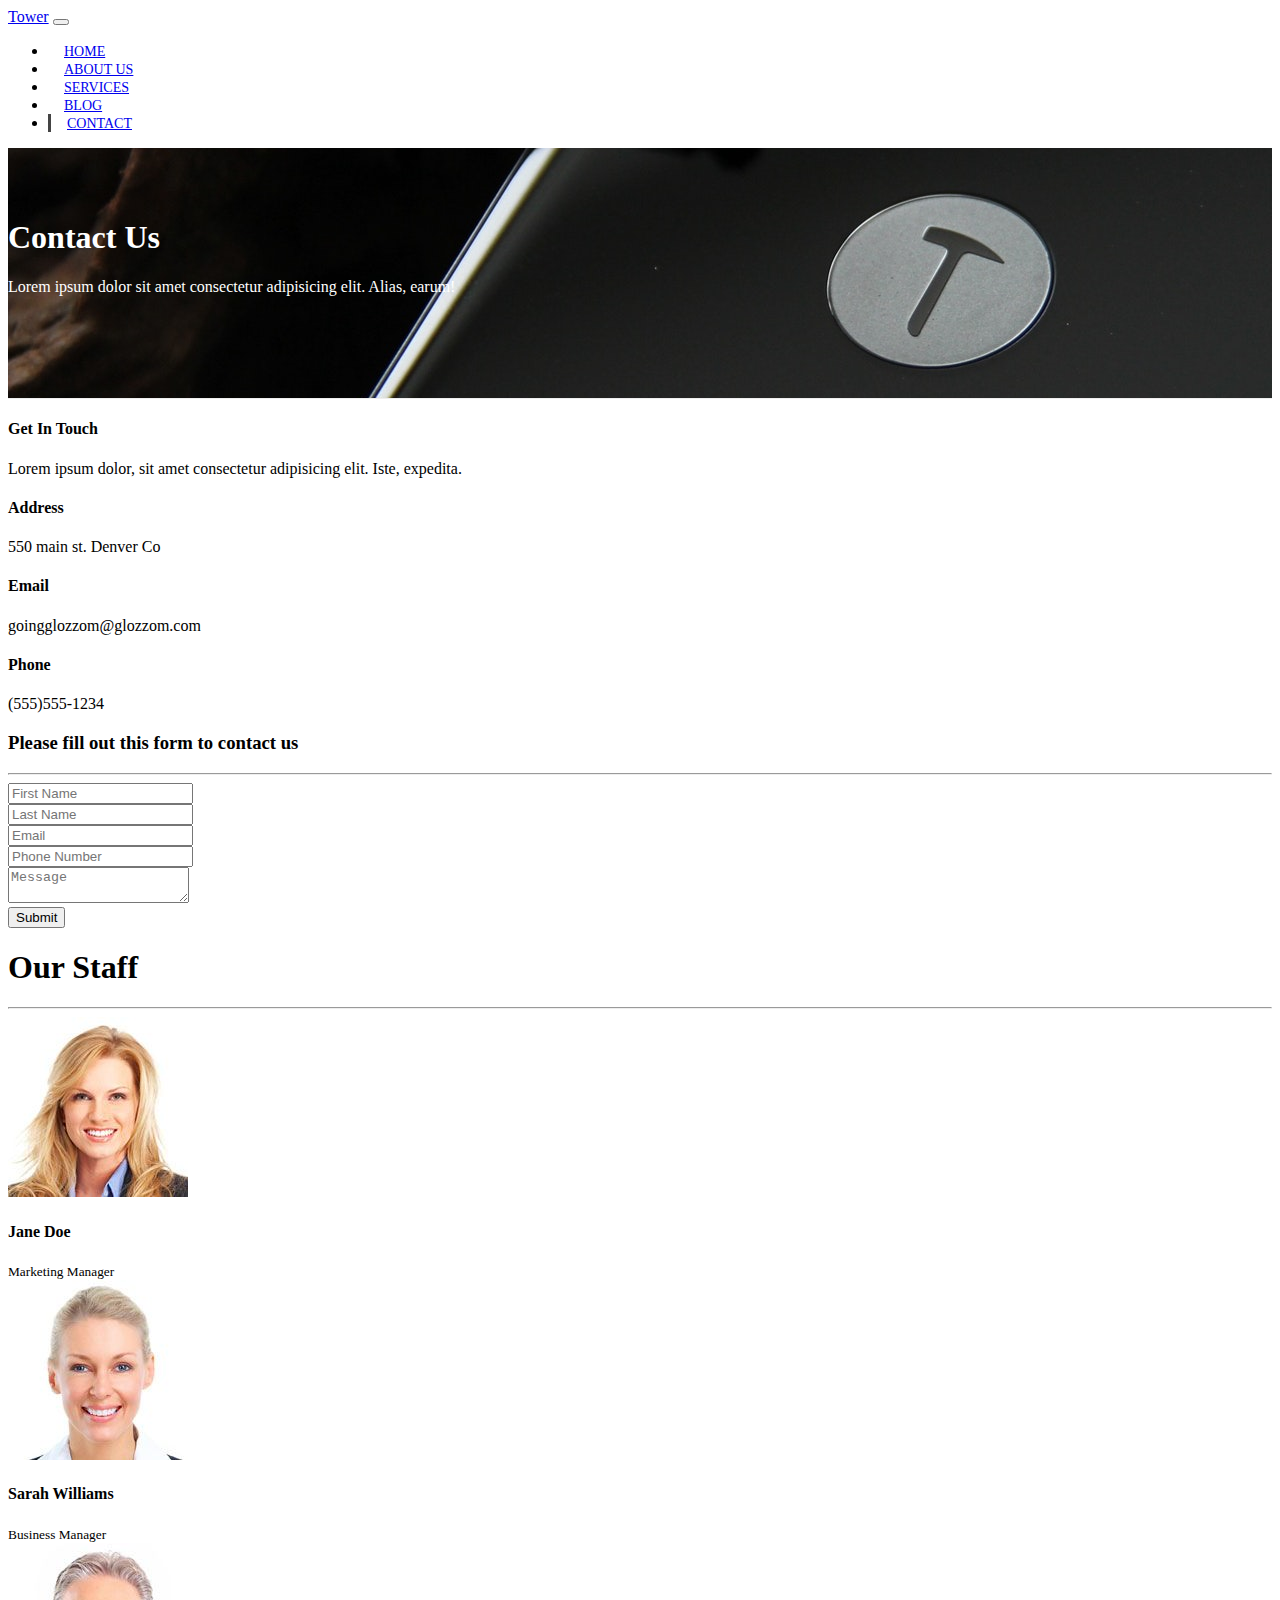
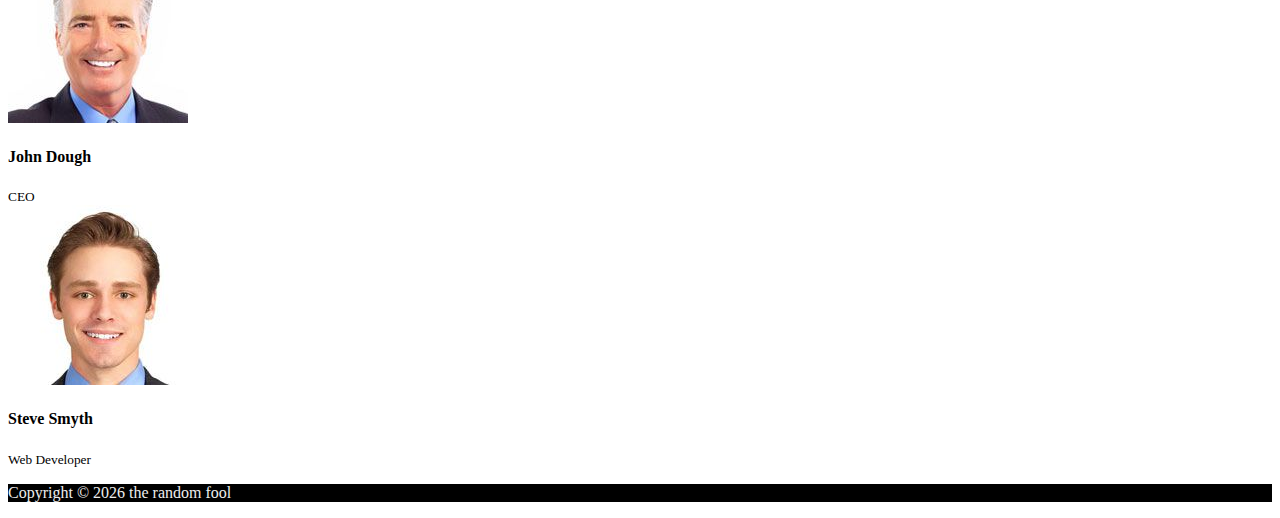
<file: tower/contact.html>
<!DOCTYPE html>
<html lang="en">

<head>
    <meta charset="UTF-8">
    <meta name="viewport" content="width=device-width, initial-scale=1.0">
    <meta http-equiv="X-UA-Compatible" content="ie=edge">
    <link rel="stylesheet" href="https://use.fontawesome.com/releases/v5.0.13/css/all.css"
        integrity="sha384-DNOHZ68U8hZfKXOrtjWvjxusGo9WQnrNx2sqG0tfsghAvtVlRW3tvkXWZh58N9jp" crossorigin="anonymous">
    <link rel="stylesheet" href="https://stackpath.bootstrapcdn.com/bootstrap/4.1.1/css/bootstrap.min.css"
        integrity="sha384-WskhaSGFgHYWDcbwN70/dfYBj47jz9qbsMId/iRN3ewGhXQFZCSftd1LZCfmhktB" crossorigin="anonymous">
    <link rel="stylesheet" href="css/style.css">
    <link rel="icon" href="./img/tower-icon.jpeg" />
    <title>Bootstrap Theme</title>
</head>

<body>
    <nav class="navbar navbar-expand-sm navbar-dark bg-dark">
        <div class="container">
            <a href="index.html" class="navbar-brand">Tower</a>
            <button class="navbar-toggler" data-toggle='collapse' data-target='#navbarCollapse'>
                <span class="navbar-toggler-icon"></span>
            </button>
            <div class="collapse navbar-collapse" id='navbarCollapse'>
                <ul class="navbar-nav ml-auto">
                    <li class="nav-item">
                        <a href="index.html" class="nav-link">Home</a>
                    </li>

                    <li class="nav-item">
                        <a href="about.html" class="nav-link">About Us</a>
                    </li>

                    <li class="nav-item">
                        <a href="services.html" class="nav-link">Services</a>
                    </li>

                    <li class="nav-item">
                        <a href="blog.html" class="nav-link">Blog</a>
                    </li>

                    <li class="nav-item active">
                        <a href="contact.html" class="nav-link">Contact</a>
                    </li>
                </ul>
            </div>
        </div>
    </nav>

    <!-- / PAGE HEADER -->

    <header id="page-header">
        <div class="container">
            <div class="row">
                <div class="col-md-6 m-auto text-center">
                    <h1>Contact Us</h1>
                    <p>Lorem ipsum dolor sit amet consectetur adipisicing elit. Alias, earum!</p>
                </div>
            </div>
        </div>
    </header>

    <!-- CONTACT SECTION -->
    <section id="contact" class="py-3">
        <div class="container">
            <div class="row">
                <div class="col-md-4">
                    <div class="card p-4">
                        <div class="card-body">
                            <h4>Get In Touch</h4>
                            <p>Lorem ipsum dolor, sit amet consectetur adipisicing elit. Iste, expedita.</p>
                            <h4>Address</h4>
                            <p>550 main st. Denver Co</p>
                            <h4>Email</h4>
                            <p>goingglozzom@glozzom.com</p>
                            <h4>Phone</h4>
                            <p>(555)555-1234</p>
                        </div>
                    </div>
                </div>
                <div class="col-md-8">
                    <div class="card p-4">
                        <div class="card-body">
                            <h3 class='text-center'>Please fill out this form to contact us</h3>
                            <hr>
                            <div class="row">
                                <div class="col-md-6">
                                    <div class="form-group">
                                        <input type="text" class="form-control" placeholder="First Name">
                                    </div>
                                </div>

                                <div class="col-md-6">
                                    <div class="form-group">
                                        <input type="text" class="form-control" placeholder="Last Name">
                                    </div>
                                </div>

                                <div class="col-md-6">
                                    <div class="form-group">
                                        <input type="email" class="form-control" placeholder="Email">
                                    </div>
                                </div>

                                <div class="col-md-6">
                                    <div class="form-group">
                                        <input type="text" class="form-control" placeholder="Phone Number">
                                    </div>
                                </div>
                            </div>
                            <div class="row">
                                <div class="col-md-12">
                                    <div class="form-group">
                                        <textarea class="form-control" placeholder="Message"></textarea>
                                    </div>
                                </div>
                                <div class="col-md-12">
                                    <div class="form-group">
                                        <input type="submit" value="Submit" class='btn btn-outline-danger btn-block'>
                                    </div>
                                </div>
                            </div>
                        </div>
                    </div>
                </div>
            </div>
        </div>
    </section>

    <!-- STAFF -->

    <section id="staff" class="py-5 text-center bg-dark text-white">
        <div class="container">
            <h1>Our Staff</h1>
            <hr>
            <div class="row">
                <div class="col-md-3">
                    <img src="img/person1.jpg" alt="" class="img-fluid rounded-circle mb-2">
                    <h4>Jane Doe</h4>
                    <small>Marketing Manager</small>
                </div>
                <div class="col-md-3">
                    <img src="img/person2.jpg" alt="" class="img-fluid rounded-circle mb-2">
                    <h4>Sarah Williams</h4>
                    <small>Business Manager</small>
                </div>
                <div class="col-md-3">
                    <img src="img/person3.jpg" alt="" class="img-fluid rounded-circle mb-2">
                    <h4>John Dough</h4>
                    <small>CEO</small>
                </div>
                <div class="col-md-3">
                    <img src="img/person4.jpg" alt="" class="img-fluid rounded-circle mb-2">
                    <h4>Steve Smyth</h4>
                    <small>Web Developer</small>
                </div>
            </div>
        </div>
    </section>

    <!-- FOOTER -->
    <footer id="main-footer" class="text-center p-4">
        <div class="container">
            <div class="row">
                <div class="col">
                    <p>Copyright &copy; <span id='year'></span> the random fool</p>
                </div>
            </div>
        </div>
    </footer>




    <script src="http://code.jquery.com/jquery-3.3.1.min.js"
        integrity="sha256-FgpCb/KJQlLNfOu91ta32o/NMZxltwRo8QtmkMRdAu8=" crossorigin="anonymous"></script>
    <script src="https://cdnjs.cloudflare.com/ajax/libs/popper.js/1.14.3/umd/popper.min.js"
        integrity="sha384-ZMP7rVo3mIykV+2+9J3UJ46jBk0WLaUAdn689aCwoqbBJiSnjAK/l8WvCWPIPm49" crossorigin="anonymous">
    </script>
    <script src="https://stackpath.bootstrapcdn.com/bootstrap/4.1.1/js/bootstrap.min.js"
        integrity="sha384-smHYKdLADwkXOn1EmN1qk/HfnUcbVRZyYmZ4qpPea6sjB/pTJ0euyQp0Mk8ck+5T" crossorigin="anonymous">
    </script>


    <script>
        // Get the current year for the copyright
        $('#year').text(new Date().getFullYear());
    </script>
</body>

</html>
</file>
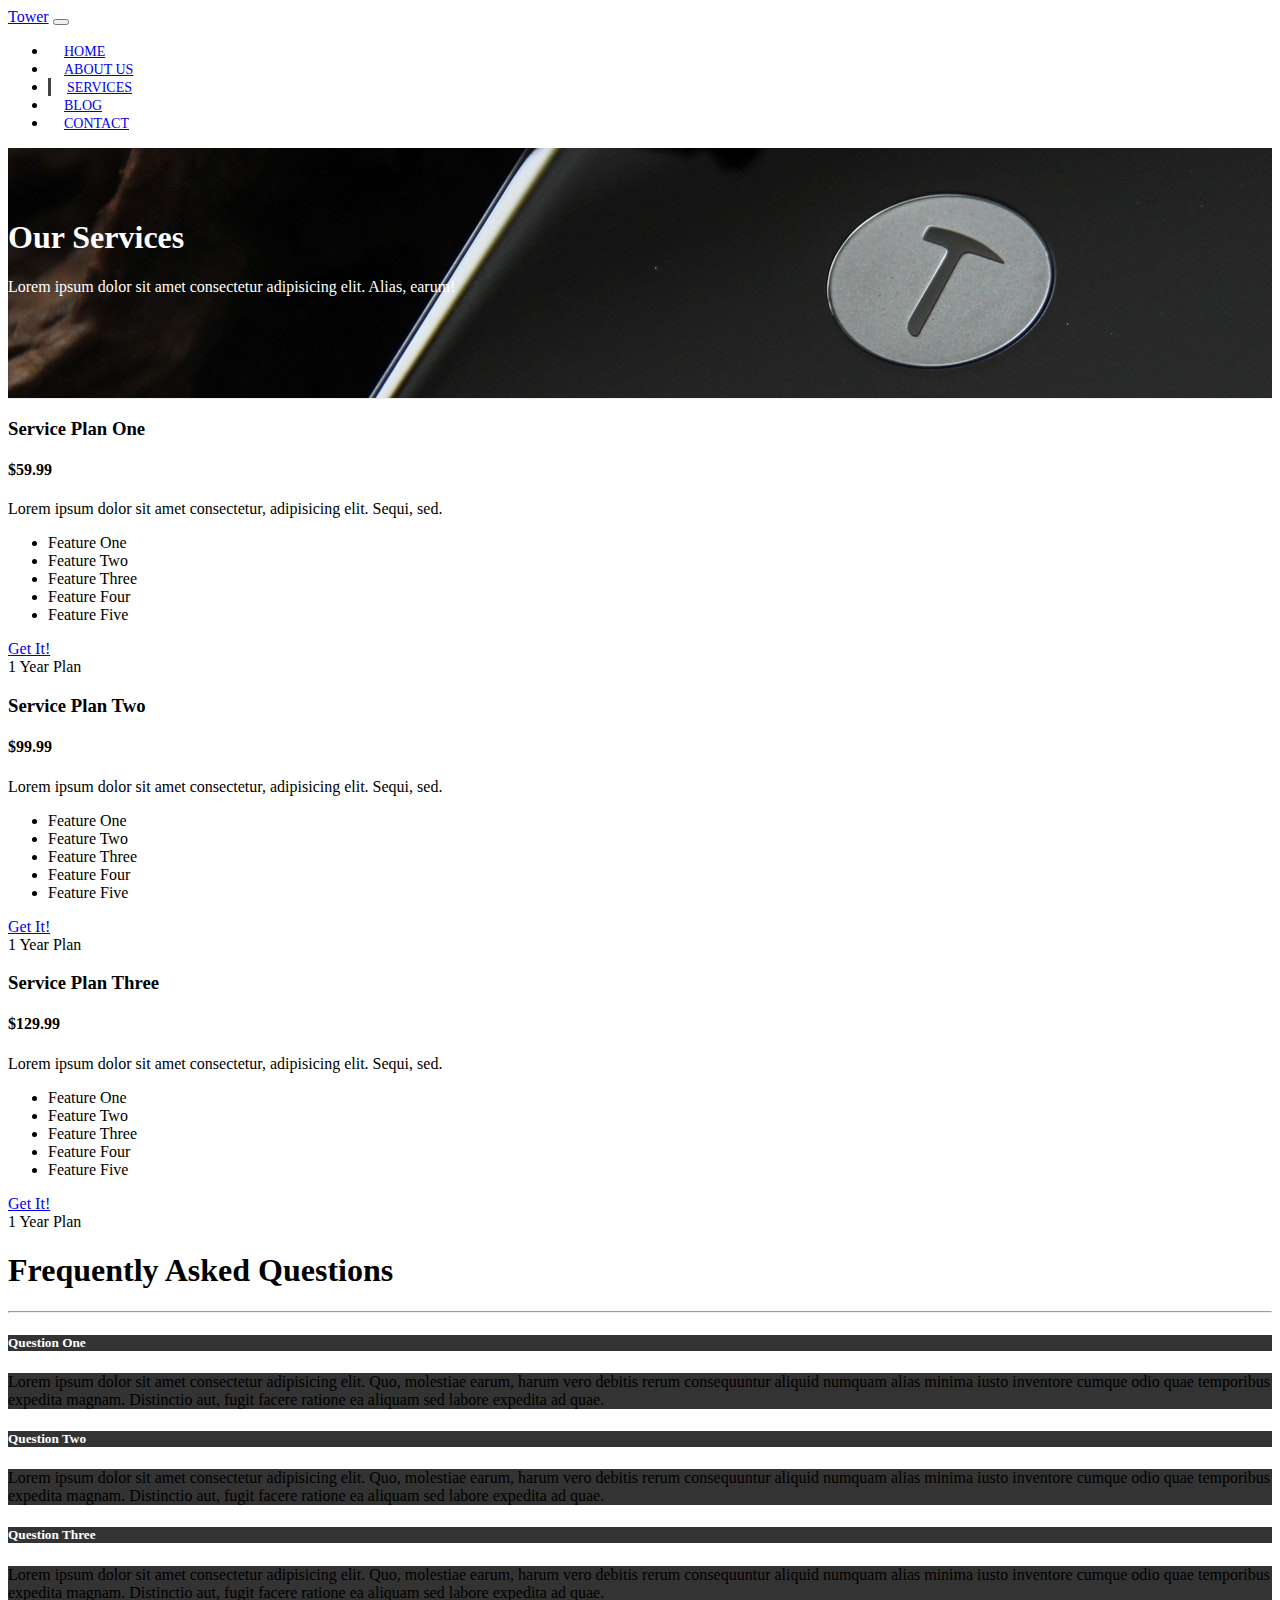
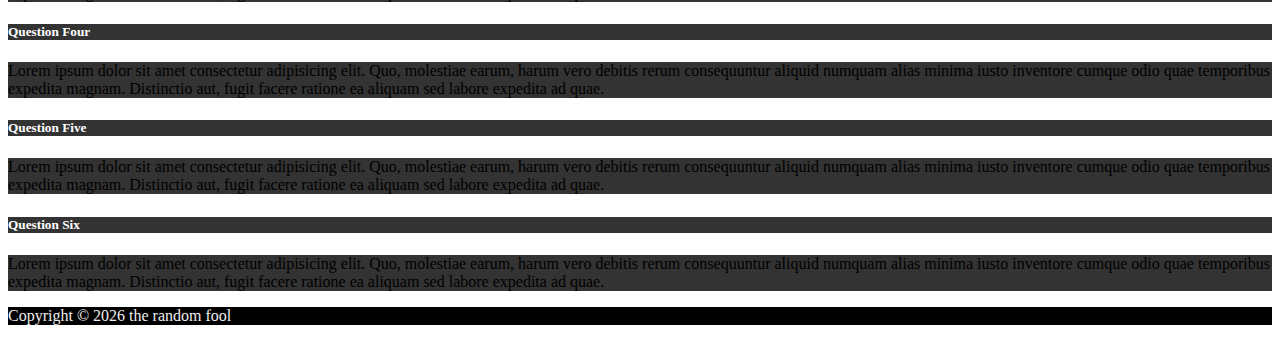
<file: tower/services.html>
<!DOCTYPE html>
<html lang="en">

<head>
    <meta charset="UTF-8">
    <meta name="viewport" content="width=device-width, initial-scale=1.0">
    <meta http-equiv="X-UA-Compatible" content="ie=edge">
    <link rel="stylesheet" href="https://use.fontawesome.com/releases/v5.0.13/css/all.css"
        integrity="sha384-DNOHZ68U8hZfKXOrtjWvjxusGo9WQnrNx2sqG0tfsghAvtVlRW3tvkXWZh58N9jp" crossorigin="anonymous">
    <link rel="stylesheet" href="https://stackpath.bootstrapcdn.com/bootstrap/4.1.1/css/bootstrap.min.css"
        integrity="sha384-WskhaSGFgHYWDcbwN70/dfYBj47jz9qbsMId/iRN3ewGhXQFZCSftd1LZCfmhktB" crossorigin="anonymous">
    <link rel="stylesheet" href="css/style.css">
    <link rel="icon" href="./img/tower-icon.jpeg" />
    <title>Bootstrap Theme</title>
</head>

<body>
    <nav class="navbar navbar-expand-sm navbar-dark bg-dark">
        <div class="container">
            <a href="index.html" class="navbar-brand">Tower</a>
            <button class="navbar-toggler" data-toggle='collapse' data-target='#navbarCollapse'>
                <span class="navbar-toggler-icon"></span>
            </button>
            <div class="collapse navbar-collapse" id='navbarCollapse'>
                <ul class="navbar-nav ml-auto">
                    <li class="nav-item">
                        <a href="index.html" class="nav-link">Home</a>
                    </li>

                    <li class="nav-item">
                        <a href="about.html" class="nav-link">About Us</a>
                    </li>

                    <li class="nav-item active">
                        <a href="services.html" class="nav-link">Services</a>
                    </li>

                    <li class="nav-item">
                        <a href="blog.html" class="nav-link">Blog</a>
                    </li>

                    <li class="nav-item">
                        <a href="contact.html" class="nav-link">Contact</a>
                    </li>
                </ul>
            </div>
        </div>
    </nav>

    <!-- / PAGE HEADER -->

    <header id="page-header">
        <div class="container">
            <div class="row">
                <div class="col-md-6 m-auto text-center">
                    <h1>Our Services</h1>
                    <p>Lorem ipsum dolor sit amet consectetur adipisicing elit. Alias, earum!</p>
                </div>
            </div>
        </div>
    </header>

    <!-- SERVICES SECTION -->

    <section id="services" class="py-5">
        <div class="container">
            <div class="row">
                <div class="col-md-4">
                    <div class="card text-center">
                        <div class="card-header bg-dark text-white">
                            <h3>Service Plan One</h3>
                        </div>
                        <div class="card-body">
                            <h4 class="card-title">$59.99</h4>
                            <p class="card-text">Lorem ipsum dolor sit amet consectetur, adipisicing elit. Sequi, sed.
                            </p>
                            <ul class="list-group">
                                <li class="list-group-item">
                                    <i class="fas fa-check"></i> Feature One
                                </li>

                                <li class="list-group-item">
                                    <i class="fas fa-check"></i> Feature Two
                                </li>

                                <li class="list-group-item">
                                    <i class="fas fa-check"></i> Feature Three
                                </li>

                                <li class="list-group-item">
                                    <i class="fas fa-check"></i> Feature Four
                                </li>

                                <li class="list-group-item">
                                    <i class="fas fa-check"></i> Feature Five
                                </li>
                            </ul>
                            <a href="#" class="btn btn-danger btn-block mt-2">Get It!</a>
                        </div>
                        <div class="card-footer text-muted">
                            1 Year Plan
                        </div>
                    </div>
                </div>
                <div class="col-md-4">
                    <div class="card text-center">
                        <div class="card-header bg-dark text-white">
                            <h3>Service Plan Two</h3>
                        </div>
                        <div class="card-body">
                            <h4 class="card-title">$99.99</h4>
                            <p class="card-text">Lorem ipsum dolor sit amet consectetur, adipisicing elit. Sequi, sed.
                            </p>
                            <ul class="list-group">
                                <li class="list-group-item">
                                    <i class="fas fa-check"></i> Feature One
                                </li>

                                <li class="list-group-item">
                                    <i class="fas fa-check"></i> Feature Two
                                </li>

                                <li class="list-group-item">
                                    <i class="fas fa-check"></i> Feature Three
                                </li>

                                <li class="list-group-item">
                                    <i class="fas fa-check"></i> Feature Four
                                </li>

                                <li class="list-group-item">
                                    <i class="fas fa-check"></i> Feature Five
                                </li>
                            </ul>
                            <a href="#" class="btn btn-danger btn-block mt-2">Get It!</a>
                        </div>
                        <div class="card-footer text-muted">
                            1 Year Plan
                        </div>
                    </div>
                </div>
                <div class="col-md-4">
                    <div class="card text-center">
                        <div class="card-header bg-dark text-white">
                            <h3>Service Plan Three</h3>
                        </div>
                        <div class="card-body">
                            <h4 class="card-title">$129.99</h4>
                            <p class="card-text">Lorem ipsum dolor sit amet consectetur, adipisicing elit. Sequi, sed.
                            </p>
                            <ul class="list-group">
                                <li class="list-group-item">
                                    <i class="fas fa-check"></i> Feature One
                                </li>

                                <li class="list-group-item">
                                    <i class="fas fa-check"></i> Feature Two
                                </li>

                                <li class="list-group-item">
                                    <i class="fas fa-check"></i> Feature Three
                                </li>

                                <li class="list-group-item">
                                    <i class="fas fa-check"></i> Feature Four
                                </li>

                                <li class="list-group-item">
                                    <i class="fas fa-check"></i> Feature Five
                                </li>
                            </ul>
                            <a href="#" class="btn btn-danger btn-block mt-2">Get It!</a>
                        </div>
                        <div class="card-footer text-muted">
                            1 Year Plan
                        </div>
                    </div>
                </div>
            </div>
        </div>
    </section>

    <!-- FAQ -->

    <section id="faq" class="p-5 bg-dark text-white">
        <div class="container">
            <h1 class="text-center">Frequently Asked Questions</h1>
            <hr>
            <div class="row">
                <div class="col-md-6">
                    <div id="accordion">
                        <div class="card">
                            <div class="card-header">
                                <h5 class="mb-0">
                                    <a href="#collapseOne" data-toggle='collapse' data-parent='accordion'>
                                        Question One
                                    </a>
                                </h5>
                            </div>

                            <div id="collapseOne" class="collapse">
                                <div class="card-body">
                                    Lorem ipsum dolor sit amet consectetur adipisicing elit. Quo, molestiae earum,
                                    harum vero debitis rerum consequuntur aliquid numquam alias minima iusto inventore
                                    cumque odio quae temporibus expedita magnam. Distinctio aut, fugit facere ratione
                                    ea aliquam sed labore expedita ad quae.
                                </div>
                            </div>
                        </div>

                        <div class="card">
                            <div class="card-header">
                                <h5 class="mb-0">
                                    <a href="#collapseTwo" data-toggle='collapse' data-parent='accordion'>
                                        Question Two
                                    </a>
                                </h5>
                            </div>

                            <div id="collapseTwo" class="collapse">
                                <div class="card-body">
                                    Lorem ipsum dolor sit amet consectetur adipisicing elit. Quo, molestiae earum,
                                    harum vero debitis rerum consequuntur aliquid numquam alias minima iusto inventore
                                    cumque odio quae temporibus expedita magnam. Distinctio aut, fugit facere ratione
                                    ea aliquam sed labore expedita ad quae.
                                </div>
                            </div>
                        </div>

                        <div class="card">
                            <div class="card-header">
                                <h5 class="mb-0">
                                    <a href="#collapseThree" data-toggle='collapse' data-parent='accordion'>
                                        Question Three
                                    </a>
                                </h5>
                            </div>

                            <div id="collapseThree" class="collapse">
                                <div class="card-body">
                                    Lorem ipsum dolor sit amet consectetur adipisicing elit. Quo, molestiae earum,
                                    harum vero debitis rerum consequuntur aliquid numquam alias minima iusto inventore
                                    cumque odio quae temporibus expedita magnam. Distinctio aut, fugit facere ratione
                                    ea aliquam sed labore expedita ad quae.
                                </div>
                            </div>
                        </div>
                    </div>
                </div>

                <div class="col-md-6">
                    <div id="accordion">
                        <div class="card">
                            <div class="card-header">
                                <h5 class="mb-0">
                                    <a href="#collapseFour" data-toggle='collapse' data-parent='accordion'>
                                        Question Four
                                    </a>
                                </h5>
                            </div>

                            <div id="collapseFour" class="collapse">
                                <div class="card-body">
                                    Lorem ipsum dolor sit amet consectetur adipisicing elit. Quo, molestiae earum,
                                    harum vero debitis rerum consequuntur aliquid numquam alias minima iusto
                                    inventore
                                    cumque odio quae temporibus expedita magnam. Distinctio aut, fugit facere
                                    ratione
                                    ea aliquam sed labore expedita ad quae.
                                </div>
                            </div>
                        </div>

                        <div class="card">
                            <div class="card-header">
                                <h5 class="mb-0">
                                    <a href="#collapseFive" data-toggle='collapse' data-parent='accordion'>
                                        Question Five
                                    </a>
                                </h5>
                            </div>

                            <div id="collapseFive" class="collapse">
                                <div class="card-body">
                                    Lorem ipsum dolor sit amet consectetur adipisicing elit. Quo, molestiae earum,
                                    harum vero debitis rerum consequuntur aliquid numquam alias minima iusto
                                    inventore
                                    cumque odio quae temporibus expedita magnam. Distinctio aut, fugit facere
                                    ratione
                                    ea aliquam sed labore expedita ad quae.
                                </div>
                            </div>
                        </div>

                        <div class="card">
                            <div class="card-header">
                                <h5 class="mb-0">
                                    <a href="#collapseSix" data-toggle='collapse' data-parent='accordion'>
                                        Question Six
                                    </a>
                                </h5>
                            </div>

                            <div id="collapseSix" class="collapse">
                                <div class="card-body">
                                    Lorem ipsum dolor sit amet consectetur adipisicing elit. Quo, molestiae earum,
                                    harum vero debitis rerum consequuntur aliquid numquam alias minima iusto
                                    inventore
                                    cumque odio quae temporibus expedita magnam. Distinctio aut, fugit facere
                                    ratione
                                    ea aliquam sed labore expedita ad quae.
                                </div>
                            </div>
                        </div>
                    </div>
                </div>
            </div>
        </div>
    </section>

    <!-- FOOTER -->
    <footer id="main-footer" class="text-center p-4">
        <div class="container">
            <div class="row">
                <div class="col">
                    <p>Copyright &copy; <span id='year'></span> the random fool</p>
                </div>
            </div>
        </div>
    </footer>
    <!--  video modal -->



    <script src="http://code.jquery.com/jquery-3.3.1.min.js"
        integrity="sha256-FgpCb/KJQlLNfOu91ta32o/NMZxltwRo8QtmkMRdAu8=" crossorigin="anonymous"></script>
    <script src="https://cdnjs.cloudflare.com/ajax/libs/popper.js/1.14.3/umd/popper.min.js"
        integrity="sha384-ZMP7rVo3mIykV+2+9J3UJ46jBk0WLaUAdn689aCwoqbBJiSnjAK/l8WvCWPIPm49" crossorigin="anonymous">
    </script>
    <script src="https://stackpath.bootstrapcdn.com/bootstrap/4.1.1/js/bootstrap.min.js"
        integrity="sha384-smHYKdLADwkXOn1EmN1qk/HfnUcbVRZyYmZ4qpPea6sjB/pTJ0euyQp0Mk8ck+5T" crossorigin="anonymous">
    </script>


    <script>
        // Get the current year for the copyright
        $('#year').text(new Date().getFullYear());
    </script>
</body>

</html>
</file>
<file: tower/css/style.css>
body {
    overflow-x: hidden;
}

.navbar .nav-link {
    font-size: 14px;
    text-transform: uppercase;
    padding-left: 1rem !important;
    padding-right: 1rem !important;

}

.navbar .nav-item.active {
    border-left: #444 3px solid;

}

.carousel-item {
    height: 450px;

}

.carousel-image-1 {
    background: url(../img/image1.jpg);
    background-size: cover;
}

.carousel-image-2 {
    background: url(../img/image2.jpg);
    background-size: cover;
}

.carousel-image-3 {
    background: url(../img/image3.jpg);
    background-size: cover;
}

#home-heading {
    position: relative;
    min-height: 200px;
    background: url(../img/lights.jpg);
    background-attachment: fixed;
    background-repeat: no-repeat;
    text-align: center;
    color: #fff;
}

.dark-overlay {
    position: absolute;
    top: 0;
    left: 0;
    width: 100%;
    height: 100%;
    background: rgba(0, 0, 0, 0.7);
}

#video-play {
    position: relative;
    min-height: 200px;
    background: url(../img/media.jpg);
    background-attachment: fixed;
    background-repeat: no-repeat;
    background-position: 0 -300px;
    text-align: center;
    color: #fff;
}

#video-play a {
    color: #fff;
}

#page-header {
    height: 200px;
    background: url(../img/image1.jpg);
    background-position: 0 -360px;
    background-attachment: fixed;
    color: #fff;
    border-bottom: 1px #eee solid;
    padding-top: 50px;
}

.about-img {
    margin-top: -50px;
}

#faq .card {
    border: #444;
}

#faq a {
    color: #fff;
    text-decoration: none;
}

#faq .card-body,
#faq .card-header {
    background: #333;
}

#main-footer {
    background: #000;
    color: #eee;
}
</file>
